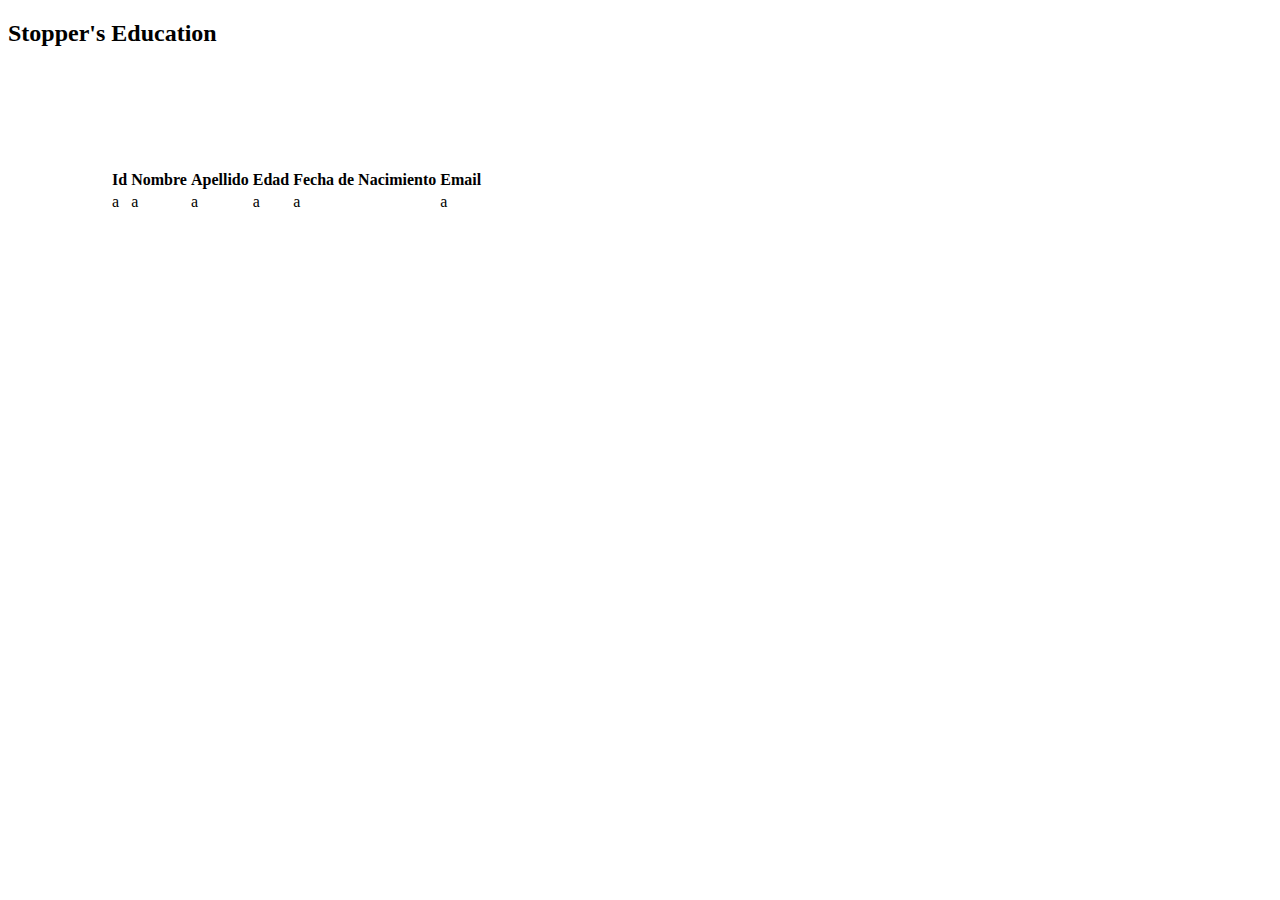
<file: templates/layouts/Tabla_Alumnos.html>
<!DOCTYPE html>
<html lang="en">
<head>
    <meta charset="UTF-8">
    <meta http-equiv="X-UA-Compatible" content="IE=edge">
    <meta name="viewport" content="width=device-width, initial-scale=1.0">
    <title>Tabla de alumnos</title>
    <!-- CSS only -->
  <link href="https://cdn.jsdelivr.net/npm/bootstrap@5.2.0/dist/css/bootstrap.min.css" rel="stylesheet"
  integrity="sha384-gH2yIJqKdNHPEq0n4Mqa/HGKIhSkIHeL5AyhkYV8i59U5AR6csBvApHHNl/vI1Bx" crossorigin="anonymous">

</head>
<body>
    <div>
        <nav class="navbar navbar-expand-lg navbar-dark bg-dark">
            <div class="container-md">
                <!--Etiqueta de titulo-->
                <h2 class="navbar-brand">Stopper's Education</h2>
            </div>
        </nav>
    </div>
    
    <div class="container" style="padding: 8%;">
    <table class="table align-middle mb-0 bg-white">
        <thead class="bg-light">
          <tr>
            <th>Id</th>
            <th>Nombre</th>
            <th>Apellido</th>
            <th>Edad</th>
            <th>Fecha de Nacimiento</th>
            <th>Email</th>
          </tr>
        </thead>
        <tbody>
          <tr>
            <td>a</td>
            <td>a</td>
            <td>a</td>
            <td>a</td>
            <td>a</td>
            <td>a</td>
          </tr>
        </tbody>
      </table>
    </div>
</body>
</html>
<!-- JavaScript Bundle with Popper -->
<script src="https://cdn.jsdelivr.net/npm/bootstrap@5.2.0/dist/js/bootstrap.bundle.min.js"
  integrity="sha384-A3rJD856KowSb7dwlZdYEkO39Gagi7vIsF0jrRAoQmDKKtQBHUuLZ9AsSv4jD4Xa" crossorigin="anonymous"></script>
</file>
